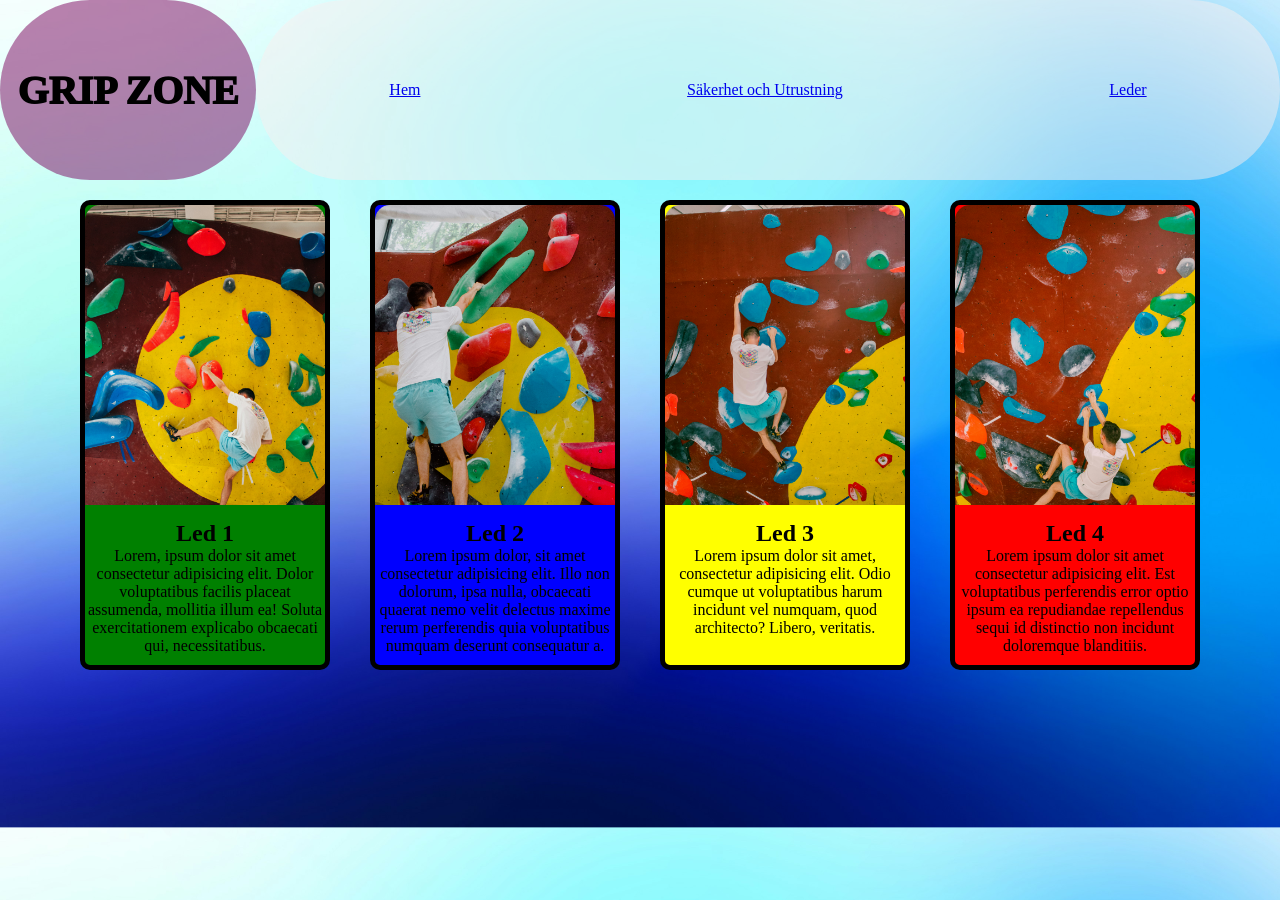
<file: Html/cards.html>
<!DOCTYPE html>
<html lang="sv">
<head>
    <meta charset="UTF-8">
    <meta name="viewport" content="width=device-width, initial-scale=1.0">
    <title>Cards</title>
    <link rel="stylesheet" href="/css/style.css">
</head>
<body class="cards-page">
    <div class="top-bar">
        <header>Grip ZOne</header>
        <nav>
            <ul>
                <li><a href="landing.html">Hem</a></li>
                <li><a href="gear.html">Säkerhet och Utrustning</a></li>
                <li><a href="cards.html">Leder</a></li>
            </ul>
        </nav>
    </div>

    <section class="container">
        <div class="card card-1">
            <div class="card-image led-1"></div>
            <h2>Led 1</h2>
            <p>Lorem, ipsum dolor sit amet consectetur adipisicing elit. Dolor voluptatibus facilis placeat assumenda, mollitia illum ea! Soluta exercitationem explicabo obcaecati qui, necessitatibus.</p>
            <a href="/img/tofan-teodor-0dnZDy6QPl4-unsplash.jpg"></a>
        </div>
        <div class="card card-2">
            <div class="card-image led-2"></div>
            <h2>Led 2</h2>
            <p>Lorem ipsum dolor, sit amet consectetur adipisicing elit. Illo non dolorum, ipsa nulla, obcaecati quaerat nemo velit delectus maxime rerum perferendis quia voluptatibus numquam deserunt consequatur a.</p>
            <a href="/img/tofan-teodor-kyVx1YhXrLA-unsplash.jpg"></a>
        </div>
        <div class="card card-3">
            <div class="card-image led-3"></div>
            <h2>Led 3</h2>
            <p>Lorem ipsum dolor sit amet, consectetur adipisicing elit. Odio cumque ut voluptatibus harum incidunt vel numquam, quod architecto? Libero, veritatis.</p>
            <a href="/img/tofan-teodor-oNY8a3LFqtc-unsplash.jpg"></a>      
        </div>
        <div class="card card-4">
            <div class="card-image led-4"></div>
            <h2>Led 4</h2>               
            <p>Lorem ipsum dolor sit amet consectetur adipisicing elit. Est voluptatibus perferendis error optio ipsum ea repudiandae repellendus sequi id distinctio non incidunt doloremque blanditiis.</p>
            <a href="/img/tofan-teodor-yR04tXTVRZU-unsplash.jpg"></a>
        </div>

    </section>
</body>
</html>
</file>
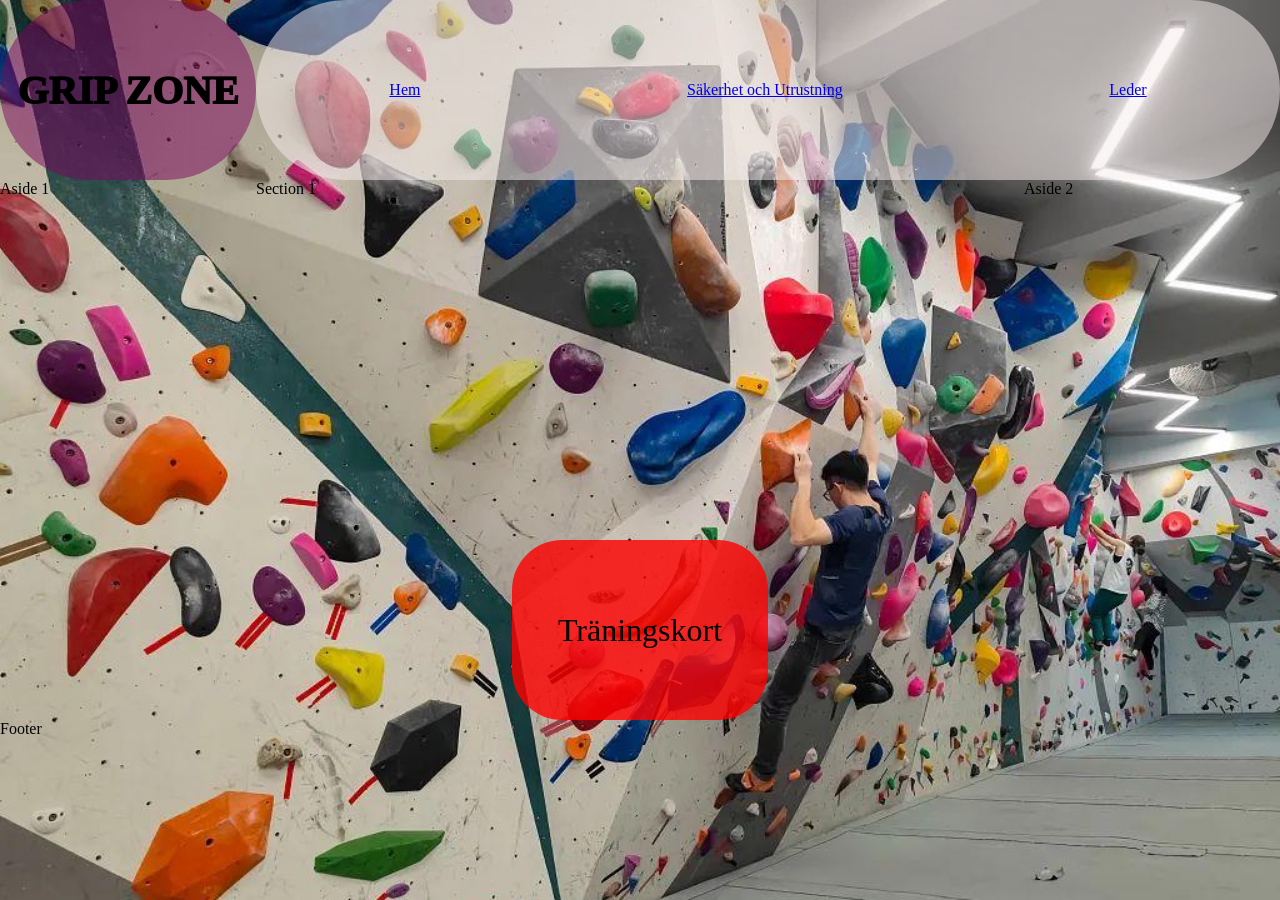
<file: Html/landing.html>
<!DOCTYPE html>
<html lang="sv">
<head>
    <meta charset="UTF-8">
    <meta name="viewport" content="width=device-width, initial-scale=1.0">
    <title>Landing page</title>
    <link rel="stylesheet" href="/css/style.css">
</head>
<body>
    <main class="landing-grid">
        <header>Grip Zone</header>
        <nav>
          <ul>
            <li><a href="landing.html">Hem</a></li>
            <li><a href="gear.html">Säkerhet och Utrustning</a></li>
            <li><a href="cards.html">Leder</a></li>
          </ul>
        </nav>
        <aside id="aside1">Aside 1</aside>
        <aside id="aside2">Aside 2</aside>
        <section id="section1">Section 1</section>
        <section id="section2">Träningskort</section>
        <footer>Footer</footer>
      </main>
</body>
</head>
</file>
<file: css/style.css>
* {
    box-sizing: border-box;
    padding: 0;
    margin: 0;
}

.cards-page {
    background-image: url(/img/dirk-lach-fSgF4pEQEY8-unsplash.jpg);
    background-size: cover;
}

.top-bar {
    display: grid;
    grid-template-areas: 'hd nv nv nv nv';
    grid-template-columns: repeat(5, 20%);
    height: 20vh;
    width: 100%;
}

.container {
    display: flex;
    justify-content: center;
    flex-wrap: wrap;
}

.card {
    background-color: rgb(227, 227, 227);
    width: 250px;
    height: 470px;
    margin: 20px;
    border-radius: 10px;
    text-align: center;
    border: 5px solid black;
}

.card-image {
    height: 300px;
    margin-bottom: 15px;
    background-size: cover;
    border-radius: 15px 15px 0 0;
}

.led-1 {
    background-image: url(/img/tofan-teodor-0dnZDy6QPl4-unsplash.jpg);
    background-color: green;
}

.led-2 {
    background-image: url(/img/tofan-teodor-kyVx1YhXrLA-unsplash.jpg);
}

.led-3 {
    background-image: url(/img/tofan-teodor-oNY8a3LFqtc-unsplash.jpg);
}

.led-4 {
    background-image: url(/img/tofan-teodor-yR04tXTVRZU-unsplash.jpg);
}

.card-1 {
    background-color: green
}

.card-2 {
    background-color: blue
}

.card-3 {
    background-color: yellow
}

.card-4 {
    background-color: red;
}

html, body {
    margin: 0;
    padding: 0;
    overflow: hidden;
}

.landing-grid {
    display: grid;
    grid-template-areas: 
    'hd nv nv nv nv'
    'a1 s1 s1 s1 a2'
    'a1 .  .  .  a2'
    'a1 .  s2 .  a2'
    'ft ft ft ft ft';
    height: 100vh;
    width: 100vw;
    grid-template-columns: 20% 20% 20% 20% 20%;
    grid-template-rows: 20% 20% 20% 20% 20%;
    background-size: cover;
   
    background-image: url(/img/4Pi6bG7gp-5LU1RKtys5XNNPdkjldi_jYWYOEnc8ydj8DWvo-FUkbVC3Efe_hEslasQJ0OLLhfjp1dfZLVgVwlveJymK-d4L4TCQoyW34wyb4T6yeal1mWDnVIcKwOH3HZhvfSh9G7NAEUu5gcnKcqf7FK12afYGiLoCRpoHpm8.jpg);
    background-position: center;
    background-repeat: no-repeat;
}
   
header {
    grid-area: hd;
    display: flex;
    font-family: cursive;
    font-size: 40px;
    align-items: center;
    justify-content: center;
    background-color: rgba(125, 5, 95, 0.5);
    border-radius: 100px;
    font-weight: 1000;
    text-transform: uppercase;
}

nav {
    grid-area: nv;
    display: flex;
    align-items: center;
    background-color: rgba(250, 239, 239, 0.5);
    border-radius: 100px;
}

nav ul {
    display: flex;
    list-style: none;
    justify-content: space-around;
    width: 100%;
}

#aside1 {
    grid-area: a1;
    display: flex;
}

#aside2 {
    grid-area: a2;
    display: flex;
}

#section1 {
    grid-area: s1;
    display: flex;
}

#section2 {
    grid-area: s2;
    display: flex;
    background-color: rgba(255, 0, 0, 0.8);
    border-radius: 50px;
    justify-content: center;
    align-items: center;
    text-align: center;
    font-size: xx-large;
}

footer {
    grid-area: ft;
    display: flex;
}

.gear-page {
    background-image: url(/img/jonathan-burger-CmROD0mD_yA-unsplash.jpg);
    background-size: cover;
}
</file>
